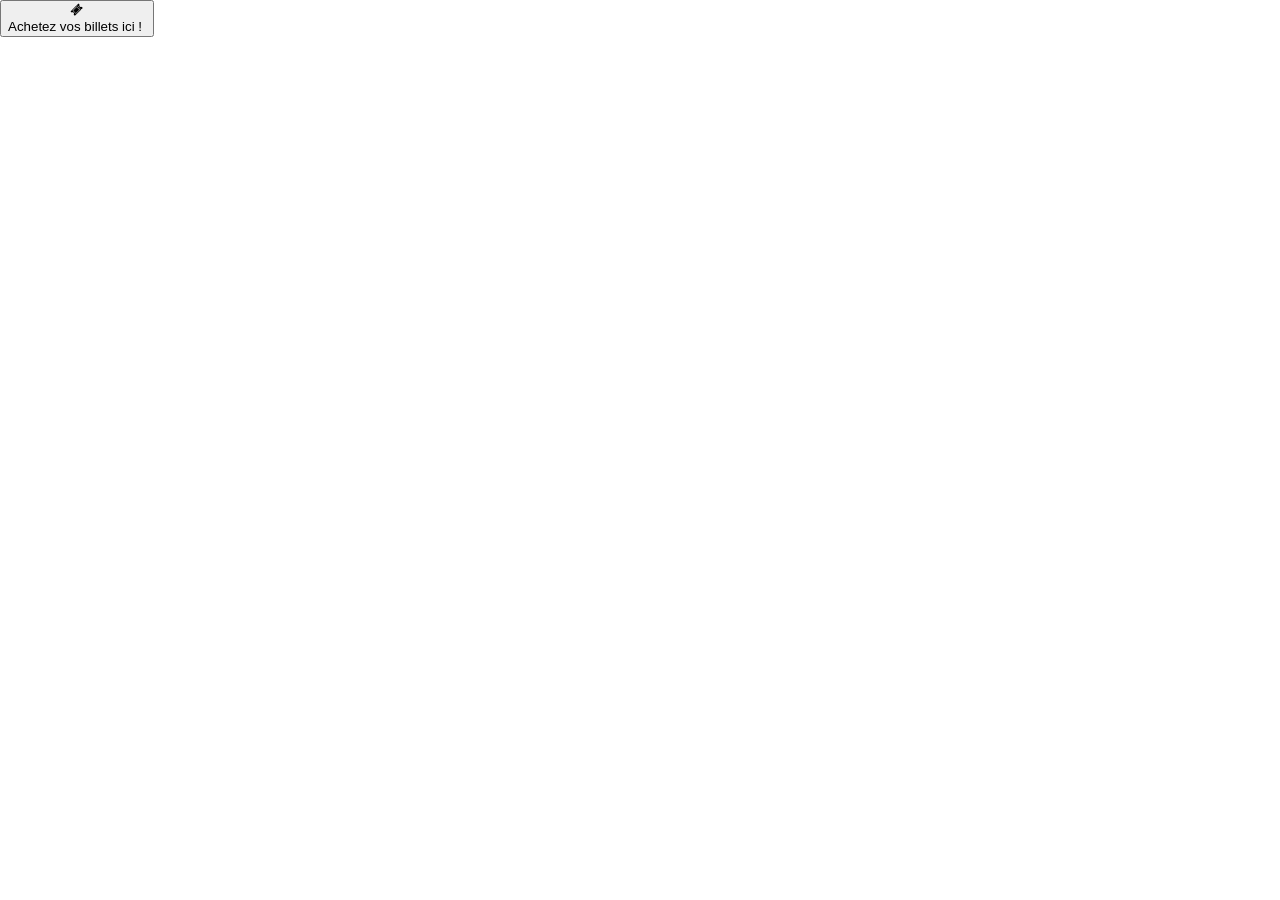
<file: Parc Saint Paul _ Parc Saint Paul_files/a.html>
<!DOCTYPE html>
<html id="convious-html-element" translate="no" dir="ltr"><head>
<meta http-equiv="content-type" content="text/html; charset=UTF-8">
    <meta name="viewport" content="width=device-width, initial-scale=1.0, minimum-scale=1.0, maximum-scale=1.0, user-scalable=0">
    <style>
      #convious-frame-mount {
        overflow: hidden;
      }
      #convious-frame-mount * {
        box-sizing: border-box;
      }
      body::-webkit-scrollbar {
        -webkit-appearance: none;
        width: 0;
        height: 0;
      }
    </style>
    <style id="injected-css-0">
:root {
    /* Basic properties */
    --name: "Parc Saint Paul";
    --logo: "https://s3-eu-west-1.amazonaws.com/images.convious.lt/product_files/8daa2bf9-35e2-4e08-a452-d31ea8f8e39f.png";
    --typeKitId: "null";
    --style: "flat";
    --isDesktop: true;
    --isInline: false;
    --aspectRatio: 1;
    --isOldIE: false;
    --isRTL: false;

    /* Margins */
    --margins-big: 26px;
    --margins-normal: 18px;
    --margins-small: 9px;
    --margins-verySmall: 5px;

    /* Typography bases */
    --typography-bases-primaryFont-family: Open Sans;
    --typography-bases-primaryFont-size: 20px;
    --typography-bases-secondaryFont-family: Roboto;
    --typography-bases-secondaryFont-size: inherit;

    /* Typography definitions */
    --typography-h1-family: inherit;
    --typography-h1-size: 28px;
    --typography-h1-weight: bold;
    --typography-h1-lineHeight: 28px;
    --typography-h1-color: greys.dark;

    --typography-h2-family: inherit;
    --typography-h2-size: 19px;
    --typography-h2-weight: bold;
    --typography-h2-lineHeight: 22px;
    --typography-h2-color: greys.dark;

    --typography-h3-family: inherit;
    --typography-h3-size: 18px;
    --typography-h3-weight: inherit;
    --typography-h3-lineHeight: 22px;
    --typography-h3-color: greys.normal;

    --typography-body-family: inherit;
    --typography-body-size: 18px;
    --typography-body-weight: inherit;
    --typography-body-lineHeight: inherit;
    --typography-body-color: greys.dark;

    --typography-bodySmall-family: inherit;
    --typography-bodySmall-size: 15px;
    --typography-bodySmall-weight: inherit;
    --typography-bodySmall-lineHeight: 17px;
    --typography-bodySmall-color: greys.normal;

    /* Action buttons */
    --actionButtons-borderRadius: 0;
    --actionButtons-hoverBoxShadow: 0 5px 10px 2px rgba(0, 0, 0, 0.35);;

    /* Colors */
    --colors-brand: #830f07;
    --colors-primary: #333333;
    --colors-secondary: #e30613;
    --colors-background: #e5ebed;
    --colors-focusOutline: #000000;
    --colors-black: #000000;
    --colors-white: #FFFFFF;

    /* Greys */
    --colors-greys-dark: #26323a;
    --colors-greys-normal: #808889;
    --colors-greys-light: #d1d8df;

    /* Trigger colors */
    --colors-trigger-button-bg: #FF3BEE;
    --colors-trigger-fab-bg: #00DD77;
    --colors-trigger-fab-fg: #FFFFFF;
    --colors-trigger-flag-bg: #FF3BEE;

    /* Status colors */
    --colors-status-success: #33CA4E;
    --colors-status-warning: #FFAC42;
    --colors-status-fail: #FF5959;

    /* Date picker colors */
    --colors-datePicker-selected: #4A90E2;

    /* Step bar colors */
    --colors-stepBar-grey: #A4B0B2;
    --colors-stepBar-text: #3C4953;

    /* Date buttons */
    --dateButtons-textAlign: left;
    --dateButtons-borderRadius: inherit;

    /* Simple button */
    --simpleButton-color: #26323a;
    --simpleButton-backgroundColor: #FFFFFF;
    --simpleButton-selectedColor: #FFFFFF;
    --simpleButton-selectedBackgroundColor: #139d24;
    --simpleButton-hoverColor: #FFFFFF;
    --simpleButton-hoverBackgroundColor: #8de3c0;

    /* Date picker */
    --datePicker-borderRadius: 0;
    --datePicker-maxWidth: 475px;
    --datePicker-borderShadow: 0 3px 4px 0 rgba(0, 0, 0, 0.1);
    --datePicker-border: none;

    /* Card */
    --card-backgroundColor: white;
    --card-backgroundColorActive: #830f07;
    --card-highlightBackgroundColor: white;
    --card-borderRadius: 0;
    --card-dropShadow: true;
    --card-color: greys.dark;
    --card-hoverBorderShadow: 0 5px 10px 2px rgba(0, 0, 0, 0.35);;

    /* Box */
    --box-borderRadius: 0;

    /* Input */
    --input-borderRadius: 0;
    --input-boxShadow: 0 1px 10px 0 rgba(0, 0, 0, 0.2);
    --input-boxShadowOnFocus: 0 1px 10px 0 rgba(0, 0, 0, 0.4);
    --input-borderRadiusAPF: 6px;

    /* Checkbox */
    --checkBox-boxShadow: 0 3px 4px 0 rgba(0, 0, 0, 0.1);
    --checkBox-borderRadius: 6px;
    --checkBox-border: none;

    /* Divider */
    --divider-borderTop: 1px solid #ccc;
    --divider-height: 2px;

    /* Header */
    --header-logoPadding: 5px 0;
    --header-pimpleLogo: false;

    /* Starburst */
    --starburst-shadeAmount: 0.3;

    /* Trigger */
    --trigger-borderRadius: 0;
    --trigger-opacity-mobile: 1;
    --trigger-opacity-desktop: 1;

    /* RTP Calendar */
    --rtpCalendar-name: "custom";
    --rtpCalendar-na-color: #808889;
    --rtpCalendar-first-band: #00ac1e;
    --rtpCalendar-second-band: #0c71c3;
    --rtpCalendar-third-band: #ec018c;

    /* Overlay */
    --overlay-color: #26323a;
    --overlay-opacity: 80;

    /* Adyen Payment Screen */
    --adyenPaymentScreen-paymentRefusedWrapper-backgroundColor: none;
    --adyenPaymentScreen-paymentRefusedWrapper-padding: 10px;

    /* Step Bar */
    --stepBar-backgroundColor: #139d24;

    /* Modal Window sizes */
    --modalWindow-cornerRadius: 10px;
    --modalWindow-titleSize-small: 20px;
    --modalWindow-titleSize-medium: 25px;
    --modalWindow-titleSize-large: 30px;
    --modalWindow-paragraphSize-small: 13px;
    --modalWindow-paragraphSize-medium: 16px;
    --modalWindow-paragraphSize-large: 19px;
    --modalWindow-xButtonSize-small: 15px;
    --modalWindow-xButtonSize-medium: 20px;
    --modalWindow-xButtonSize-large: 25px;

    /* Modal Window proceed button sizes */
    --modalWindow-proceedButtonSize-small-fontSize: 14px;
    --modalWindow-proceedButtonSize-small-padding: 6px 5px;
    --modalWindow-proceedButtonSize-medium-fontSize: 18px;
    --modalWindow-proceedButtonSize-medium-padding: 13px 5px;
    --modalWindow-proceedButtonSize-large-fontSize: 23px;
    --modalWindow-proceedButtonSize-large-padding: 20px 5px;

    /* Modal Window dismiss button sizes */
    --modalWindow-dismissButtonSize-small: 13px;
    --modalWindow-dismissButtonSize-medium: 16px;
    --modalWindow-dismissButtonSize-large: 19px;

    /* Trigger Button font sizes */
    --triggerButton-tbFontSize-mobile-small: 10px;
    --triggerButton-tbFontSize-mobile-medium: 15px;
    --triggerButton-tbFontSize-mobile-large: 20px;
    --triggerButton-tbFontSize-desktop-small: 15px;
    --triggerButton-tbFontSize-desktop-medium: 20px;
    --triggerButton-tbFontSize-desktop-large: 25px;

    /* Trigger Button X button sizes */
    --triggerButton-xButtonSize-small-fontSize: 14px;
    --triggerButton-xButtonSize-small-bubbleSize: 20px;
    --triggerButton-xButtonSize-medium-fontSize: 16px;
    --triggerButton-xButtonSize-medium-bubbleSize: 25px;
    --triggerButton-xButtonSize-large-fontSize: 18px;
    --triggerButton-xButtonSize-large-bubbleSize: 30px;

    /* RTL support helpers */
    --text-direction: ltr;
    --text-align: left;
    --text-align-opposite: right;
}
</style>
    <style id="injected-css-1">:root {
    --colors-richBlack: #0d151e;
}

*:focus-visible {
    outline: solid 2px var(--colors-focusOutline);
}
</style>
    <style id="injected-css-2">#trigger-button {
    &:focus-visible {
        margin: -2px;
        border: solid 2px var(--colors-focusOutline);
        border-top-right-radius: 6px;
    }
}
</style>
    <style id="injected-css-3">.payment-method-card {
    display: flex;
    padding: 8px;
    align-items: center;
    align-self: stretch;
    border-radius: 8px;
    border: 1px solid #b4bfc9;
    background: #f5f7fa;
    box-shadow: 0px 3px 4px 0px rgba(0, 0, 0, 0.1);
    justify-content: space-between;

    .card-info-container {
        display: flex;
        flex-direction: row;
        gap: 4px;
        align-items: center;
    }

    .payment-method-logo-container {
        width: 40px;
        height: 26px;
        display: flex;
        align-items: center;
        justify-content: center;
        border-radius: 8px;
        border: 1px solid #b4bfc9;
        padding: 2px 4px;
        background-color: #fff;
        font-weight: 400;

        & > img {
            max-width: 100%;
            max-height: 100%;
            width: auto;
            height: auto;
            object-fit: contain;
        }
    }

    .button-wrapper {
        position: relative;
        display: flex;
        justify-content: center;
        align-items: center;
        font-weight: 500;

        button {
            display: flex;
            padding: 4px 16px;
            color: var(--colors-brand);
            font-weight: 500;
            cursor: pointer;

            svg {
                height: 16px;
                width: 16px;
                margin-left: 0.25rem;
                transition: transform 150ms ease-in-out;
            }

            &.disabled {
                opacity: 0.5;
                cursor: not-allowed;
                color: var(--colors-greys-dark);
            }
        }

        &.expanded button svg {
            transform: rotate(180deg);
        }
    }

    .update-options {
        position: absolute;
        top: 1.5rem;
        right: 0.5rem;
        list-style: none;
        padding: 0;
        margin: 0;
        text-wrap: nowrap;
        background-color: var(--colors-white);
        border-radius: 0.5rem;
        border: 1px solid #b4bfc9;
        box-shadow: 0 3px 4px 0 rgba(0, 0, 0, 0.1);
        overflow: hidden;
        z-index: 10;

        .update-option {
            display: flex;
            align-items: center;
            gap: 0.25rem;
            padding: 0.5rem;
            cursor: pointer;
            line-height: 150%;
            transition: 100ms;
            border-bottom: 1px solid #b4bfc9;

            &:last-child {
                border-bottom: none;
            }

            &:hover {
                transition: none;
                background-color: #edeff3;
            }

            svg {
                width: 16px;
                height: 16px;
            }
        }
    }
}
</style>
    <style id="injected-css-4">#container-after_payment_form #conviousWidgetContent {
    padding-top: 1rem;
    font-family: var(--typography-bases-secondaryFont-family);
    font-size: 0.875rem;
    line-height: 150%;
    color: var(--colors-richBlack);

    input:focus {
        margin: -1px;
    }

    form {
        padding-bottom: 16px;

        &:first-child {
            margin: 0;
        }
    }

    .stored-ticket-holder-selector {
        .stored-ticket-holder-selector-items {
            display: grid;
            grid-template-columns: 1fr 1fr;
            gap: 4px;
            margin-top: 8px;
        }

        .stored-ticket-holder-selector-item {
            display: flex;
            flex-direction: row;
            gap: 8px;
            background-color: #fff;
            padding: 8px;
            border-radius: 8px;
            align-items: center;
            box-shadow: 0px 3px 4px 0px rgba(0, 0, 0, 0.1);
            cursor: pointer;
            margin: 1px;
            border: 1px solid #b4bfc9;
            font-size: 0.875rem !important;
            line-height: 150% !important;

            &.selected {
                border: 2px solid var(--colors-brand);
                margin: 0;
            }

            .barcode {
                color: #3d4854;
            }
        }
    }

    .after_payment_form_review {
        display: flex;
        flex-direction: column;
        gap: 2rem;

        .after_payment_form_review_header {
            color: #3d4854;
            font-size: 0.875rem;
            font-weight: 500;
            line-height: 150%;
        }

        .after_payment_form_review_buyer,
        .after_payment_form_review_ticket_holders {
            display: flex;
            flex-direction: column;
            gap: 0.5rem;

            .section_review {
                display: flex;
                flex-direction: column;
                gap: 16px;
                padding: 8px;
                background-color: white;
                border-radius: 8px;
                box-shadow: 0 3px 4px 0 rgba(0, 0, 0, 0.1);

                .section_review_title {
                    font-size: 1.125rem;
                    line-height: 150%;
                }

                &.missing_fields {
                    border: 2px solid var(--warning-color);
                }

                .section_review_items {
                    display: flex;
                    flex-direction: column;
                    gap: 4px;

                    .section_review_item {
                        display: flex;
                        flex-direction: row;
                        gap: 16px;

                        & span {
                            flex: 1;

                            &:first-child {
                                white-space: nowrap;
                                overflow: hidden;
                                text-overflow: ellipsis;
                            }
                        }
                    }
                }

                .section_review_edit_button {
                    padding: 8px 32px;
                    margin: 0;
                    font-size: 0.875rem;
                    line-height: 150%;
                    border-radius: 8px;
                    border: 1px solid #b4bfc9;

                    &:hover {
                        box-shadow: 0 5px 10px 2px rgba(0, 0, 0, 0.1);
                    }
                }
            }
        }
    }
}
</style>
  <style data-styled="active" data-styled-version="6.1.6"></style></head>
  <body style="margin: 0; z-index: 420420420420;">
    <div id="convious-frame-mount"><div class="sc-dkrGBB bBsbgA"></div><div class="fontImporterhoc__FontLoadTrigger-sc-197lcgm-0 guURVg"></div><div class="customFontWrapper__FontWrapper-sc-104zstw-0 hcGQVj"><button id="trigger-button" aria-label="Ouvrir la boutique en ligne" data-testid="widget-open-checkout-button" position="bottom-left" class="conviousButton__ConviousButton-sc-9jioot-0 ddzfXn bubble"><span data-animation-injector="true" class="conviousKeyframes__KeyframeWrapper-sc-1uiaial-0 kvsZTV"></span><span data-animation-injector="true" class="conviousKeyframes__KeyframeWrapper-sc-1uiaial-0 eScfmd"></span><span data-animation-injector="true" class="conviousKeyframes__KeyframeWrapper-sc-1uiaial-0 czaWGJ"></span><div class="ButtonImage__ButtonImg-sc-103ycm3-1 ikrIiq pulse nudge" bgcolor="#0c71c3" position="bottom-left" pulseanimation="convious-animation-pBNhY"><svg stroke="currentColor" fill="currentColor" stroke-width="0" viewBox="0 0 512 512" height="1em" width="1em" xmlns="http://www.w3.org/2000/svg"><path d="M323.9 19.81l-55.2 55.15L285 91.24 272.2 104 256 87.73 19.81 323.9l45.57 45.6c28.5-14.6 56.22-11.7 72.52 4.6 16.3 16.3 19.2 44 4.6 72.5l45.6 45.6 236.1-236.1-16.2-16.3 12.8-12.8 16.3 16.2 55.1-55.1-45.6-45.6c-28.5 14.6-56.2 11.7-72.5-4.6-16.3-16.3-19.2-44.02-4.6-72.52zm-16.2 93.99l33.9 34-12.8 12.8-33.9-34zM256 130.2L381.8 256 222.1 415.8 96.16 289.9 249.6 136.5zm0 25.4L121.6 289.9l100.5 100.5L356.4 256zm108.2 14.8l34 33.9-12.8 12.8-34-33.9z"></path></svg></div><span data-animation-injector="true" class="conviousKeyframes__KeyframeWrapper-sc-1uiaial-0 boeAB"></span><div position="bottom-left" custombgcolor="#273a6d" class="Bubble__BubblePrimitive-sc-1m0o2ga-0 dgXZZm"><div position="bottom-left" customfontsize="20px" customfontcolor="#ffffff" class="Bubble__BubbleText-sc-1m0o2ga-1 gQGByk"><span id="default_trigger_buttons.title"><div>Achetez vos billets ici !&nbsp;</div></span></div></div></button></div></div>
    
  

</body></html>
</file>
